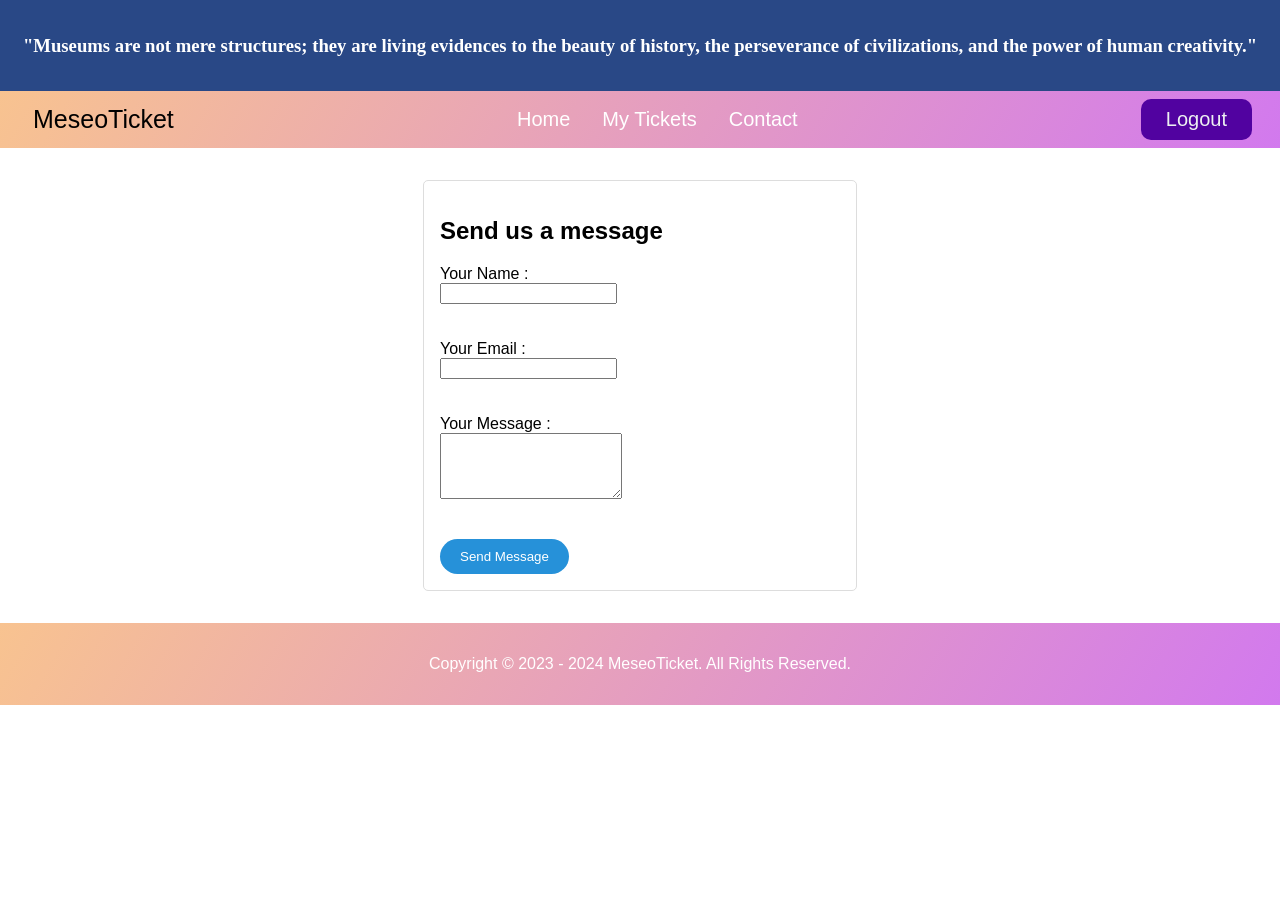
<file: HTML/contact_in.html>
<!DOCTYPE html>
<html lang="en">
<head>
    <meta charset="UTF-8">
    <meta name="viewport" content="width=device-width, initial-scale=1.0">
    <title>MeseoTicket</title>
    <link rel="icon" href="/IMG/MT-ICON.png">
    <style>
        body {
            font-family: 'Trebuchet MS', 'Lucida Sans Unicode', 'Lucida Grande', 'Lucida Sans', Arial, sans-serif;
            margin: 0;
            padding: 0;
        }

        header {
            background: #294886;
            color: #fff;
            padding: 16px;
            text-align: center;
            font-family: Cambria, Cochin, Georgia, Times, 'Times New Roman', serif;
        }

        .logo {
            color: black;
            margin-left: 25px;
            font-size: 25px;
        }

        .log {
            display: flex;
            right: 0;
            margin-right: 20px;
        }

        .log button {
            font-family: 'Trebuchet MS', 'Lucida Sans Unicode', 'Lucida Grande', 'Lucida Sans', Arial, sans-serif;
            font-weight: 500;
            font-size: 20px;
            color: #edf0f1;
            text-decoration: none;
            padding: 9px 25px;
            background-color: #5102a0;
            border: none;
            border-radius: 10px;
            cursor: pointer;
            transition: all 0.3s ease 0s;
        }

        .log button:hover {
            background-color: #cc3625;
        }

        nav {
            background: linear-gradient(120deg,#f8c390, #d279ee);
            padding: 8px;
            display: flex;
            justify-content: center;
            align-items: center;
            flex-direction: row;
        }

        nav ul {
            width: 90%;
            list-style: none;
            padding: 0;
            margin: 0;
            display: flex;
            flex-wrap: wrap;
            justify-content: center;
            align-items: center;
        }

        nav li {
            display: inline-block;
            margin: 0 16px;
            font-size: 20px;
        }

        nav a {
            text-decoration: none;
            color: #fff;
        }

        nav a:hover {
            color: #500460;
        }

        main {
            max-width: 400px;
            margin: 32px auto;
            padding: 16px;
            border: 1px solid #ddd;
            border-radius: 5px;
        }

        main form {
            display: inline-block;
            text-align: left;
        }

        input[type="submit"] {
            background-color: #2691d9;
            color: #fff;
            border: none;
            padding: 10px 20px;
            border-radius: 20px;
            cursor: pointer;
            transition: all 0.3s ease 0s;
        }

        input[type="submit"]:hover {
            background-color: #119a01;
        }

         footer {
            text-align: center;
            padding: 16px;
            background: linear-gradient(120deg,#f8c390, #d279ee);
            color: #fff;
        }
    </style>
</head>

<body>
    <header>
        <h3>"Museums are not mere structures; they are living evidences to the beauty of history, the perseverance of civilizations, and the power of human creativity."</h3>
    </header>
    <nav>
        <text class="logo">MeseoTicket</text>
        <ul class="nav_links">
            <li><a href="dashboard.html">Home</a></li>
            <li><a href="ticket.html">My Tickets</a></li>
            <li><a href="contact_in.html">Contact</a></li>
        </ul>
        <a class="log" href="index.html"><button>Logout</button></a>
    </nav>

    <main>
        <h2>Send us a message</h2>
        <form action="#" method="post">
            <label for="name">Your Name :</label><br>
            <input type="text" id="name" name="name" required><br><br><br>
            <label for="email">Your Email :</label><br>
            <input type="email" id="email" name="email" required><br><br><br>
            <label for="message">Your Message :</label><br>
            <textarea id="message" name="message" rows="4" required></textarea><br><br><br>
            <input type="submit" value="Send Message">
        </form>
    </main>

    <footer>
        <p>Copyright &copy; 2023 - 2024 MeseoTicket. All Rights Reserved.</p>
    </footer>
</body>
</html>
</file>
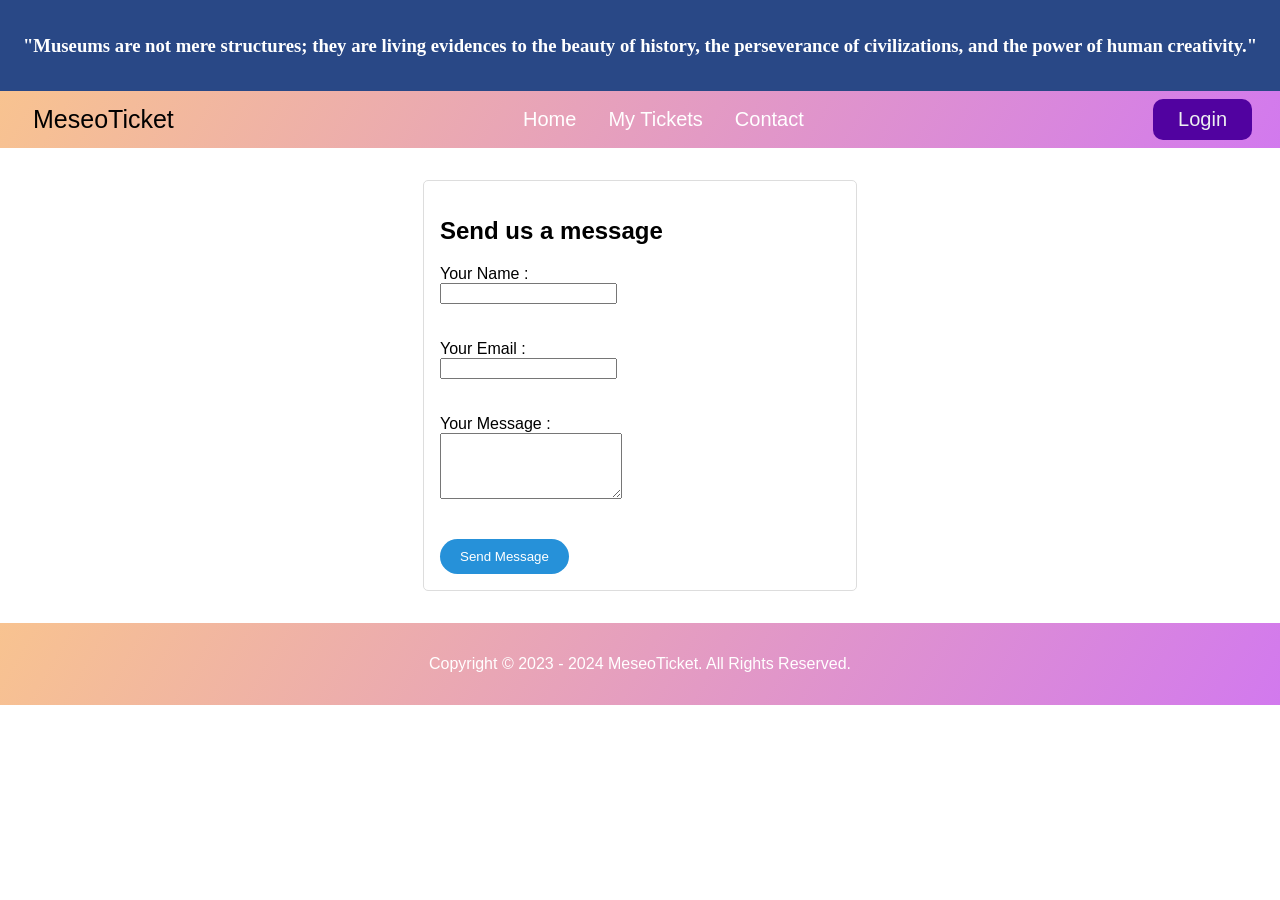
<file: HTML/contact_out.html>
<!DOCTYPE html>
<html lang="en">
<head>
    <meta charset="UTF-8">
    <meta name="viewport" content="width=device-width, initial-scale=1.0">
    <title>MeseoTicket</title>
    <link rel="icon" href="/IMG/MT-ICON.png">
    <style>
        body {
            font-family: 'Trebuchet MS', 'Lucida Sans Unicode', 'Lucida Grande', 'Lucida Sans', Arial, sans-serif;
            margin: 0;
            padding: 0;
        }

        header {
            background: #294886;
            color: #fff;
            padding: 16px;
            text-align: center;
            font-family: Cambria, Cochin, Georgia, Times, 'Times New Roman', serif;
        }

        .logo {
            color: black;
            margin-left: 25px;
            font-size: 25px;
        }

        .log {
            display: flex;
            right: 0;
            margin-right: 20px;
        }

        .log button {
            font-family: 'Trebuchet MS', 'Lucida Sans Unicode', 'Lucida Grande', 'Lucida Sans', Arial, sans-serif;
            font-weight: 500;
            font-size: 20px;
            color: #edf0f1;
            text-decoration: none;
            padding: 9px 25px;
            background-color: #5102a0;
            border: none;
            border-radius: 10px;
            cursor: pointer;
            transition: all 0.3s ease 0s;
        }

        .log button:hover {
            background-color: #119a01;
        }

        nav {
            background: linear-gradient(120deg,#f8c390, #d279ee);
            padding: 8px;
            display: flex;
            justify-content: center;
            align-items: center;
            flex-direction: row;
        }

        nav ul {
            width: 90%;
            list-style: none;
            padding: 0;
            margin: 0;
            display: flex;
            flex-wrap: wrap;
            justify-content: center;
            align-items: center;
        }

        nav li {
            display: inline-block;
            margin: 0 16px;
            font-size: 20px;
        }

        nav a {
            text-decoration: none;
            color: #fff;
        }

        nav a:hover {
            color: #500460;
        }

        main {
            max-width: 400px;
            margin: 32px auto;
            padding: 16px;
            border: 1px solid #ddd;
            border-radius: 5px;
        }

        main form {
            display: inline-block;
            text-align: left;
        }

        input[type="submit"] {
            background-color: #2691d9;
            color: #fff;
            border: none;
            padding: 10px 20px;
            border-radius: 20px;
            cursor: pointer;
            transition: all 0.3s ease 0s;
        }

        input[type="submit"]:hover {
            background-color: #119a01;
        }

         footer {
            text-align: center;
            padding: 16px;
            background: linear-gradient(120deg,#f8c390, #d279ee);
            color: #fff;
        }
    </style>
</head>

<body>
    <header>
        <h3>"Museums are not mere structures; they are living evidences to the beauty of history, the perseverance of civilizations, and the power of human creativity."</h3>
    </header>
    <nav>
        <text class="logo">MeseoTicket</text>
        <ul class="nav_links">
            <li><a href="index.html">Home</a></li>
            <li><a href="login.html">My Tickets</a></li>
            <li><a href="contact_out.html">Contact</a></li>
        </ul>
        <a class="log" href="login.html"><button>Login</button></a>
    </nav>

    <main>
        <h2>Send us a message</h2>
        <form action="#" method="post">
            <label for="name">Your Name :</label><br>
            <input type="text" id="name" name="name" required><br><br><br>
            <label for="email">Your Email :</label><br>
            <input type="email" id="email" name="email" required><br><br><br>
            <label for="message">Your Message :</label><br>
            <textarea id="message" name="message" rows="4" required></textarea><br><br><br>
            <input type="submit" value="Send Message">
        </form>
    </main>

    <footer>
        <p>Copyright &copy; 2023 - 2024 MeseoTicket. All Rights Reserved.</p>
    </footer>
</body>
</html>
</file>
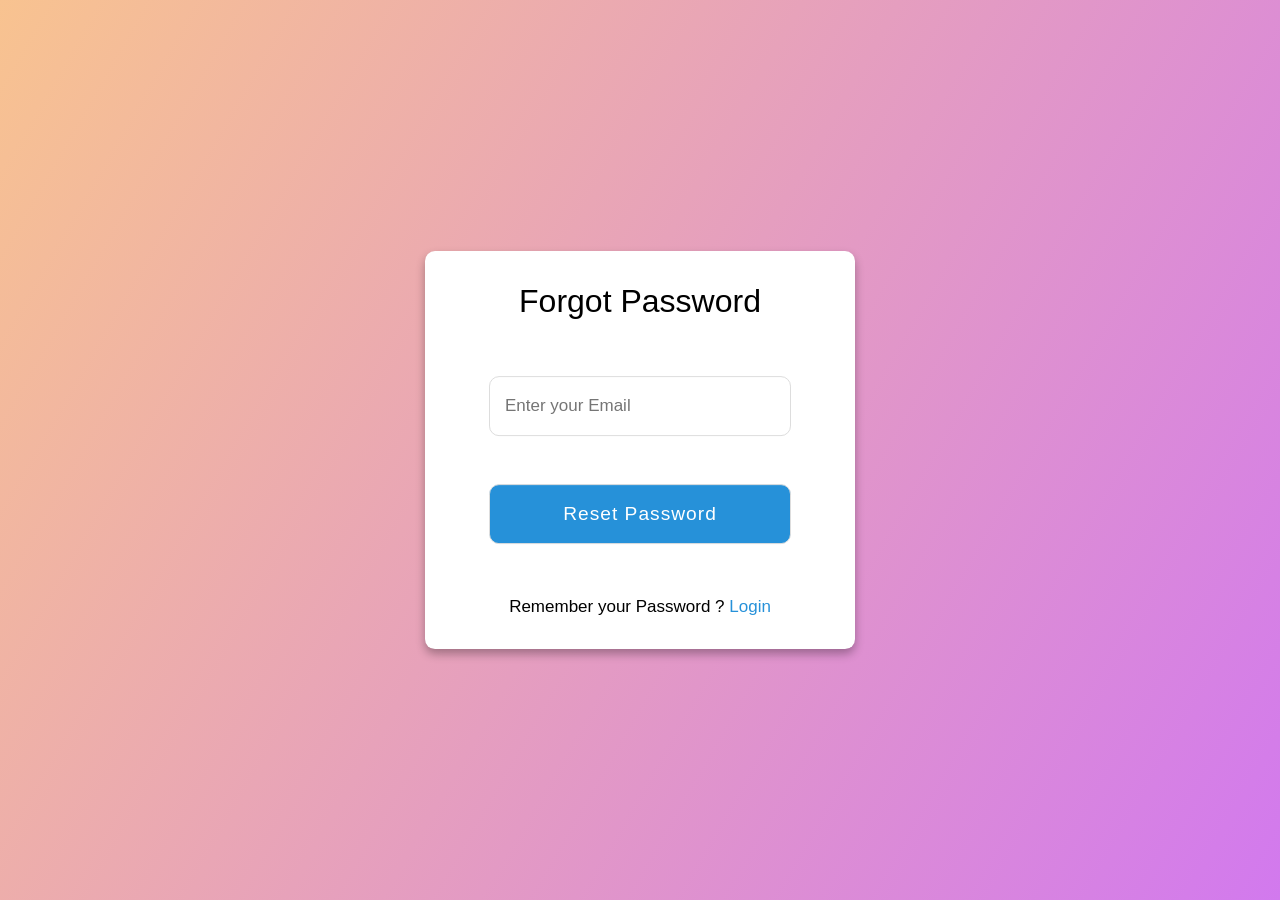
<file: HTML/pass.html>
<!DOCTYPE html>
<html lang="en">
<head>
  <meta charset="UTF-8">
  <meta name="viewport" content="width=device-width, initial-scale=1.0">
  <title>Forgot Password</title>
  <link rel="stylesheet" href="/CSS/SignLogPass.css">
  <link rel="icon" href="/IMG/MT-ICON.png">
</head>
<body>
  <div class="container">
    <div class="forgot-password">
      <header>Forgot Password</header>
      <form action="#">
        <input type="email" placeholder="Enter your Email" required>
        <input type="submit" class="button" value="Reset Password">
      </form>
      <div class="signup">
        <span class="signup">Remember your Password ?
         <a href="login.html" style="color: #2691d9;">Login</a>
        </span>
      </div>
    </div>
  </div>
</body>
</html>
</file>
<file: CSS/SignLogPass.css>
* {
  margin: 0;
  padding: 0;
  box-sizing: border-box;
  font-family: 'Trebuchet MS', 'Lucida Sans Unicode', 'Lucida Grande', 'Lucida Sans', Arial, sans-serif;
}

body {
  min-height: 100vh;
  width: 100%;
  background: linear-gradient(120deg, #f8c390, #d279ee);
}

.container {
  position: absolute;
  top: 50%;
  left: 50%;
  transform: translate(-50%, -50%);
  max-width: 430px;
  width: 100%;
  background: white;
  border-radius: 10px;
  box-shadow: 0 5px 10px rgba(0, 0, 0, 0.3);
}

.container .registration {
  display: none;
}

#check:checked ~ .registration {
  display: block;
}

#check:checked ~ .login {
  display: none;
}

#check {
  display: none;
}

.form {
  padding: 32px;
}

.form header {
  font-size: 32px;
  font-weight: 500;
  text-align: center;
  margin-bottom: 24px;
}

.form input {
  height: 60px;
  width: 100%;
  padding: 0 15px;
  font-size: 17px;
  margin-bottom: 20.8px;
  border: 1px solid #ddd;
  border-radius: 10px;
  outline: none;
}

.form input:focus {
  box-shadow: 0 1px 0 rgba(0, 0, 0, 0.2);
}

.form a {
  font-size: 16px;
  color: #2691d9;
  text-decoration: none;
}

.form a:hover {
  text-decoration: underline;
}

.form input.button {
  color: #fff;
  background: #2691d9;
  font-size: 19.2px;
  font-weight: 500;
  letter-spacing: 1px;
  margin-top: 27.2px;
  cursor: pointer;
  transition: 0.4s;
}

.form input.button:hover {
  background: #2691d9;
}

.signup {
  font-size: 17px;
  text-align: center;
}

.signup label {
  color: #2691d9;
  cursor: pointer;
}

.signup label:hover {
  text-decoration: underline;
}

.container .forgot-password {
  padding: 32px;
}

.forgot-password header {
  font-size: 32px;
  font-weight: 500;
  text-align: center;
  margin-bottom: 24px;
}

.forgot-password form {
  padding: 32px;
}

.forgot-password input {
  height: 60px;
  width: 100%;
  padding: 0 15px;
  font-size: 17px;
  margin-bottom: 20.8px;
  border: 1px solid #ddd;
  border-radius: 10px;
  outline: none;
}

.forgot-password input:focus {
  box-shadow: 0 1px 0 rgba(0, 0, 0, 0.2);
}

.forgot-password input.button {
  color: #fff;
  background: #2691d9;
  font-size: 19.2px;
  font-weight: 500;
  letter-spacing: 1px;
  margin-top: 27.2px;
  cursor: pointer;
  transition: 0.4s;
}

.forgot-password input.button:hover {
  background: #2691d9;
}

.signup {
  font-size: 17px;
  text-align: center;
}

.signup a {
  color: #2691d9;
  text-decoration: none;
}

.signup a:hover {
  text-decoration: underline;
}
</file>
